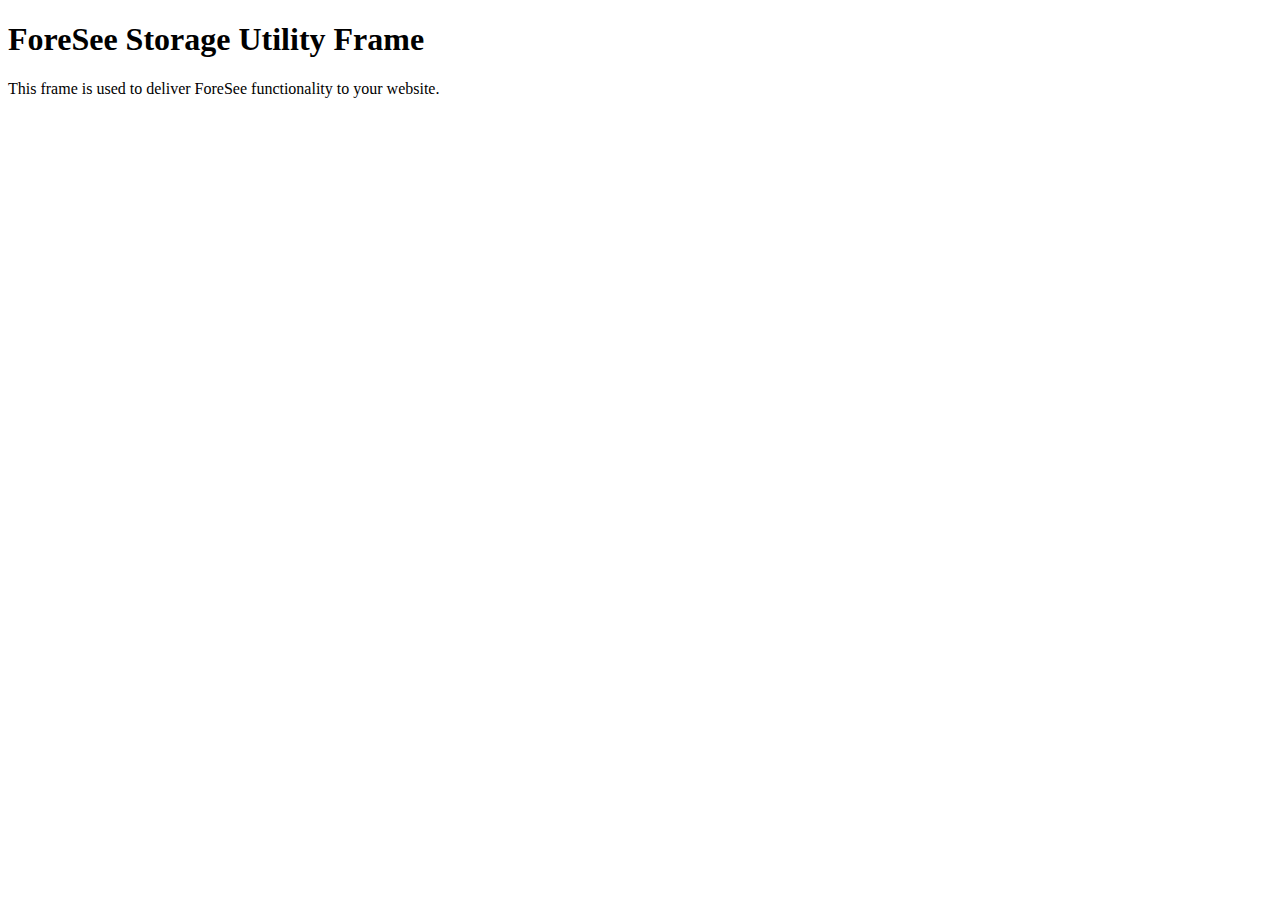
<file: img/Dry-Aged 2 Wing Rib of Beef _ M&S_files/fs.storageframe.html>
<!DOCTYPE html>
<!-- saved from url=(0128)https://gateway.answerscloud.com/marksandspencer-uk/production/feedback/fs.storageframe.html?d=marksandspencer.com&v=R03655FEADD -->
<html><head><meta http-equiv="Content-Type" content="text/html; charset=windows-1252"><meta http-equiv="X-UA-Compatible" content="IE=edge"><title>ForeSee Storage Utility Frame</title><script>
        /**
         * Get URL parameters
         * @returns {{}}
         */
        function getUrlVars() {
            var vars = {},
                    parts = location.href.replace(/[?&]+([^=&]+)=([^&]*)/gi,
                            function (m, key, value) {
                                vars[key] = value;
                            });
            return vars;
        }
        document.write('<sc' + 'ript src="fs.storageframe.js?v=' + getUrlVars()['v'] + '" type="text/javascript"></scr' + 'ipt>');
    </script><script src="./fs.storageframe.js" type="text/javascript"></script></head><body><h1>ForeSee Storage Utility Frame</h1><p>This frame is used to deliver ForeSee functionality to your website.</p></body></html>
</file>
